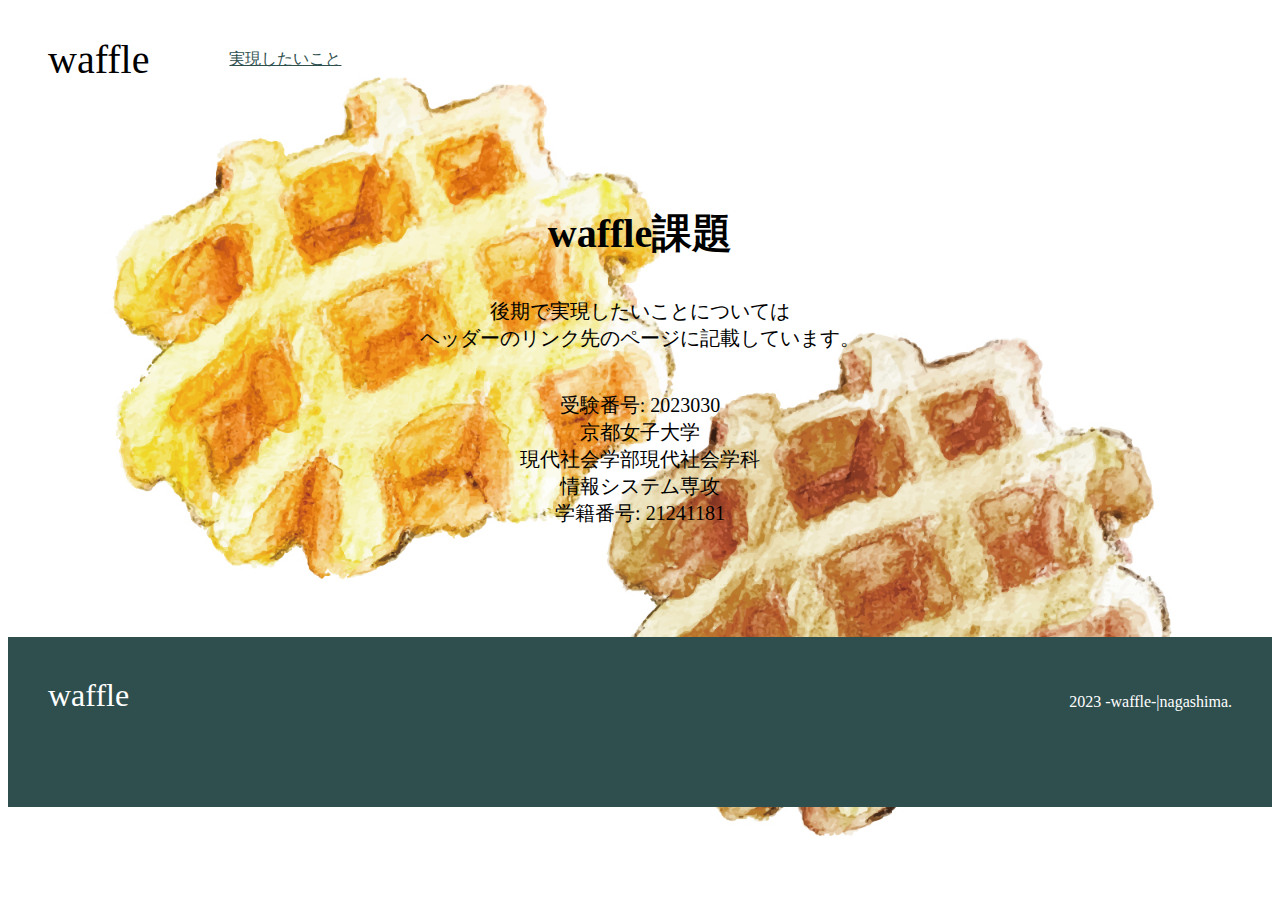
<file: index.html>
<!DOCTYPE html>
<html lang = "ja">
    <head>
        <meta charset="UTF-8">
        <title>waffle</title>
        <link rel ="stylesheet" href="01css.css">
    </head>
    <body>
        <div class="header">
            <div class="header-logo">waffle</div>
            <div class="header-list">
                <ul>
                    <li><a href="katsudo.html" class="btn list">実現したいこと</a></li>
                </ul>
            </div>

        </div>
    <div class="main">
        <div class="contents">
            
            <h1>waffle課題</h1>
            <p>後期で実現したいことについては<br>
                ヘッダーのリンク先のページに記載しています。<br>
                
            <p>受験番号: 2023030<br>
                京都女子大学<br>
                現代社会学部現代社会学科<br>
                情報システム専攻<br>
                学籍番号: 21241181
            </p>
                
 
        </div>


                    
        

    </div>

    </div>


    <div class="footer3">
        <div class="footer3-logo">waffle</div>
   
        <div class="footer3-list">
            <ul>
                <li>2023  -waffle-|nagashima.</li>
            </ul>
        </div>
    </div>
    </body>
</html>
</file>
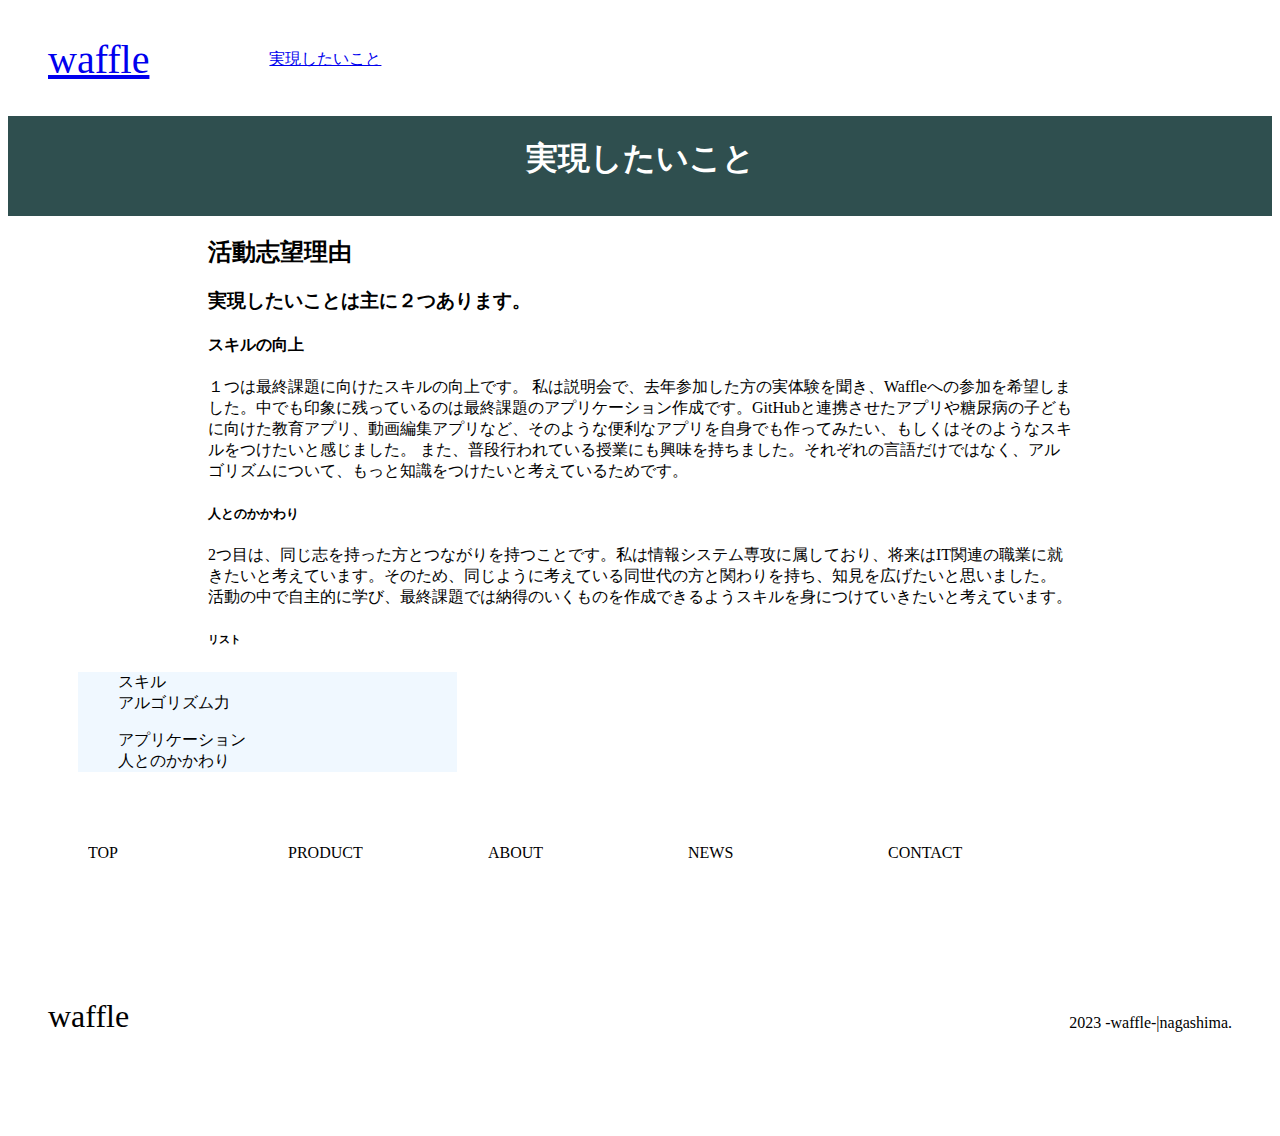
<file: katsudo.html>
<!DOCTYPE html>
<html lang = "ja">
    <head>
        <meta charset="UTF-8">
        <title>活動記録</title>
        <link rel ="stylesheet" href="katsudo.css">
    </head>
    <body>
        <div class="header">
            <div class="header-logo"><a href="index.html">waffle</a></div>
            <div class="header-list">
                <ul>
                    <li><a href="katsudo.html">実現したいこと</a></li>
                </ul>
            </div>

        </div>
    </div>
    <main>

        <div class="dai">
            <h1>実現したいこと</h1>
            
        </div>

        <div class="day">
            <h2>活動志望理由</h2>
            <h3>実現したいことは主に２つあります。</h3>
            <h4>スキルの向上</h4>
            <p>１つは最終課題に向けたスキルの向上です。
                私は説明会で、去年参加した方の実体験を聞き、Waffleへの参加を希望しました。中でも印象に残っているのは最終課題のアプリケーション作成です。GitHubと連携させたアプリや糖尿病の子どもに向けた教育アプリ、動画編集アプリなど、そのような便利なアプリを自身でも作ってみたい、もしくはそのようなスキルをつけたいと感じました。
                また、普段行われている授業にも興味を持ちました。それぞれの言語だけではなく、アルゴリズムについて、もっと知識をつけたいと考えているためです。
             <h5>人とのかかわり</h5>
                2つ目は、同じ志を持った方とつながりを持つことです。私は情報システム専攻に属しており、将来はIT関連の職業に就きたいと考えています。そのため、同じように考えている同世代の方と関わりを持ち、知見を広げたいと思いました。
                活動の中で自主的に学び、最終課題では納得のいくものを作成できるようスキルを身につけていきたいと考えています。
                </p>
        
            <h6>リスト</h6>
        </div>

        
            
                <div class="list">
                    <p></p>
                    <ul>
                        <li>スキル</li>
                        <li>アルゴリズム力</li>
                    </ul>
                    <ol>
                        <li>アプリケーション</li>
                        <li>人とのかかわり</li>
                    </ol>
                        
                    
                </div>
                

        </div>
            
    </main>
   

    <div class="footer1">
        <div class="footer1-list">
            <ul>
                <li>TOP</li>
                <li>PRODUCT</li>
                <li>ABOUT</li>
                <li>NEWS</li>
                <li>CONTACT</li>
            </ul>
        </div>

    </div>
    <div class="footer2">
        <div class="footer2-logo">waffle</div>
   
        <div class="footer2-list">
            <ul>
                <li>2023  -waffle-|nagashima.</li>
            </ul>
        </div>
    </div>
    </body>
</html>
</file>
<file: 01css.css>
body {
    
    background-image:url("waffle.jpg");
    background-size: 100%;
    background-repeat: no-repeat;
}

li {
    list-style: none;
   }

.header {
    
    height:10vh;
    
}


.header-list li{
    float: left;
    padding: 33px;
    padding-left: 40px;
}



.header-logo {
    float: left;
    font-size: 40px;
    padding: 20px 40px;
}

.main {
    height:auto;

}
.contents{
    margin:100px;
}

.contents h1{
    text-align:center;
    font-family:serif;
    font-size: 40px;
    width:400px;
    margin-left:auto;
    margin-right:auto;
}

.contents p{
    font-family:serif;
    font-size: 20px;
    padding: 10px;
    width:600px;
    margin-left:auto;
    margin-right:auto;
    text-align:center;
}









  .list {
    color:darkslategray;
  }



.footer1{
    height: 90px;
    padding-bottom:40px;
    
}

.footer2-list li{
    
    float:left;
    width: 200px;
    margin: auto;
    overflow: hidden;
}

.footer3 {
    height:90px;
    padding:40px;
    background-color:darkslategray;
    color: white;
}

.footer3-logo {
    float:left;
    font-size:32px;
}

.footer3-list {
    float:right;
    
}

.footer3-list li {
    padding-bottom:20px;
}
</file>
<file: katsudo.css>
li {
    list-style: none;
   }

.header {
    
    height:100px;
    /*
    background-image:url("yuki.jpg");
    background-size: 100%;

    background-image:url("yuki.jpg");
	background-repeat: no-repeat;
	background-position: center;
	background-size: cover;
    */
    
}

.header-list li{
    float: left;
    padding: 33px;
    padding-left: 80px;
}



.header-logo {
    float: left;
    font-size: 40px;
    padding: 20px 40px;
}



.main {
    height:1000px;
    
}




.product{
    width:100%;
    height:auto;
}

.dai {
    background-color:darkslategray;
    width:100%;
    height:100px;
    text-align:center;
    
}
.dai h1{
    display: inline-block;
    text-align: left;
    font-family:serif; 
    color:white;
}



.day{
    margin:0px 200px;
    font-family:serif;
    
}


.list {
    width:30%;
    height:17%;
    margin-left:70px;
    background-color: aliceblue;
    font-family:serif;
   }












.footer1 {
    height: 90px;
    padding:40px;
    
}

.footer1-list li{
    
    float:left;
    width: 200px;
    margin: auto;
    overflow: hidden;
}

.footer2 {
    height:90px;
    padding:40px;
}

.footer2-logo {
    float:left;
    font-size:32px;
}

.footer2-list {
    float:right;
    
}

.footer2-list li {
    padding-bottom:20px;
}
</file>
